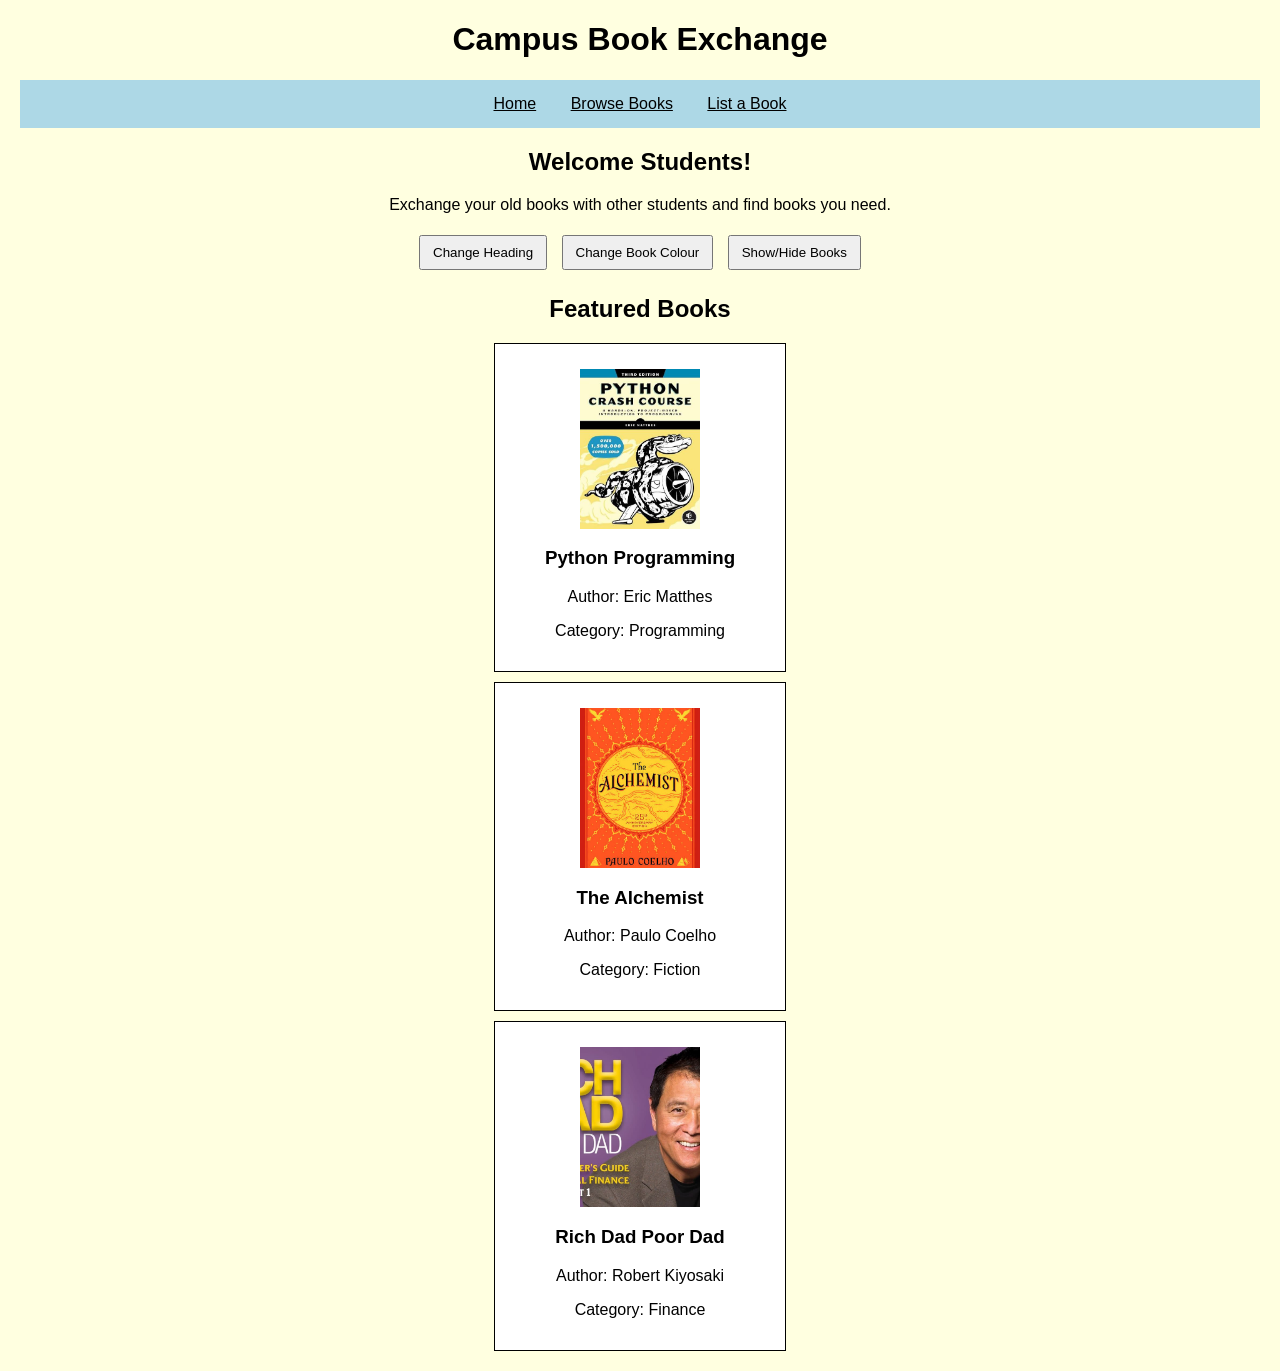
<file: index.html>
<!DOCTYPE html>
<html>
<head>
    <link rel="stylesheet" href="style.css">
    <script src="script.js" defer></script>
    <title>Campus Book Exchange</title>

</head>

<body>

    <h1 id="heading">Campus Book Exchange</h1>

    <nav>
        <a href="index.html">Home</a>
        <a href="browse-books.html">Browse Books</a>
        <a href="list-books.html">List a Book</a>
    </nav>

    <h2>Welcome Students!</h2>

    <p>
        Exchange your old books with other students
        and find books you need.
    </p>

    <button onclick="changeHeading()">Change Heading</button>
    <button onclick="changeColor()">Change Book Colour</button>
    <button onclick="toggleBooks()">Show/Hide Books</button>

    <h2>Featured Books</h2>

    <div id="books">

        <div class="book" id="book1">
            <img src="images/python.jpg" alt="Python Programming book cover" class="book-image">
            <h3>Python Programming</h3>
            <p>Author: Eric Matthes</p>
            <p>Category: Programming</p>
        </div>

        <div class="book" id="book2">
            <img src="images/alchemist.jpg" alt="The Alchemist book cover" class="book-image">
            <h3>The Alchemist</h3>
            <p>Author: Paulo Coelho</p>
            <p>Category: Fiction</p>
        </div>

        <div class="book" id="book3">
            <img src="images/richdad.jpg" alt="Rich Dad Poor Dad book cover" class="book-image">
            <h3>Rich Dad Poor Dad</h3>
            <p>Author: Robert Kiyosaki</p>
            <p>Category: Finance</p>
        </div>

    </div>

</body>
</html>
</file>
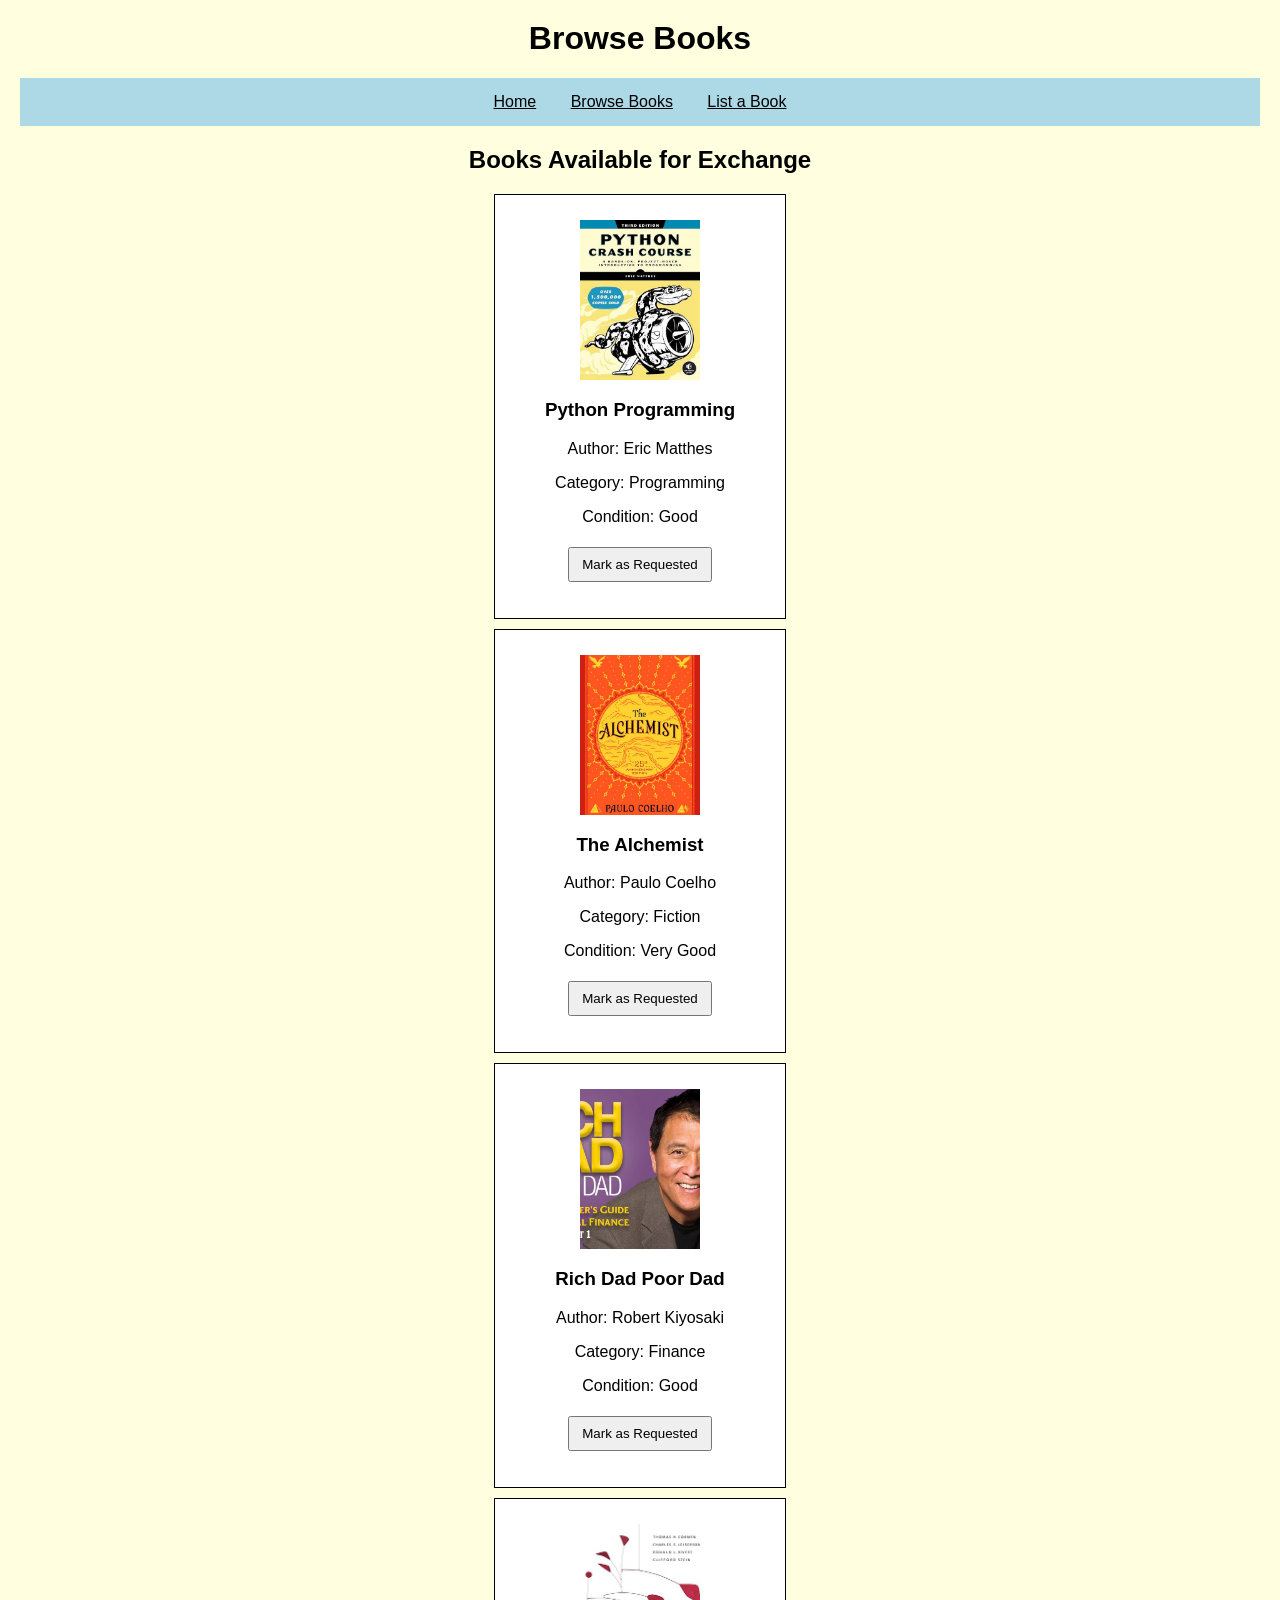
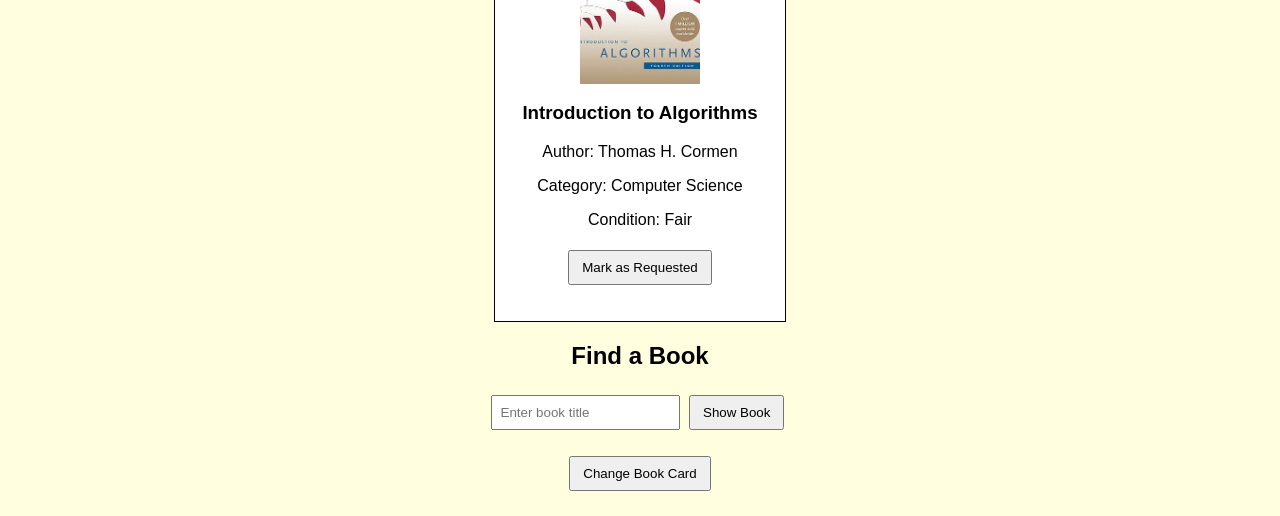
<file: browse-books.html>
<html lang="en">
<head>
    <meta charset="UTF-8">
    <meta name="viewport" content="width=device-width, initial-scale=1.0">
    <title>Browse Books</title>
    <link rel="stylesheet" href="style.css">
    <script src="script.js" defer></script>
</head>
<body>
     <h1>Browse Books</h1>
    <nav>
        <a href="index.html">Home</a>
        <a href="browse-books.html">Browse Books</a>
        <a href="list-books.html">List a Book</a>
    </nav>

     <h2>Books Available for Exchange</h2>

      <div class="book" id="browseBook1">
        <img src="images/python.jpg" alt="Python Programming book cover" class="book-image">
        <h3>Python Programming</h3>
        <p>Author: Eric Matthes</p>
        <p>Category: Programming</p>
        <p>Condition: Good</p>
        <button onclick="requestBook(this)">Mark as Requested</button>
        <p class="message"></p>
    </div>

    <div class="book" id="browseBook2">
        <img src="images/alchemist.jpg" alt="The Alchemist book cover" class="book-image">
        <h3>The Alchemist</h3>
        <p>Author: Paulo Coelho</p>
        <p>Category: Fiction</p>
        <p>Condition: Very Good</p>
        <button onclick="requestBook(this)">Mark as Requested</button>
        <p class="message"></p>
    </div>

    <div class="book" id="browseBook3">
        <img src="images/richdad.jpg" alt="Rich Dad Poor Dad book cover" class="book-image">
        <h3>Rich Dad Poor Dad</h3>
        <p>Author: Robert Kiyosaki</p>
        <p>Category: Finance</p>
        <p>Condition: Good</p>
        <button onclick="requestBook(this)">Mark as Requested</button>
        <p class="message"></p>
    </div>

    <div class="book" id="browseBook4">
        <img src="images/algorithms.jpg" alt="Introduction to Algorithms book cover" class="book-image">
        <h3>Introduction to Algorithms</h3>
        <p>Author: Thomas H. Cormen</p>
        <p>Category: Computer Science</p>
        <p>Condition: Fair</p>
        <button onclick="requestBook(this)">Mark as Requested</button>
        <p class="message"></p>
    </div>

    <h2>Find a Book</h2>
    <input type="text" id="bookTitle" placeholder="Enter book title">
    <button onclick="showBook()">Show Book</button>
    <p id="bookResult"></p>

    <button onclick="changeBrowseColor()">Change Book Card</button>
</body>
</html>
</file>
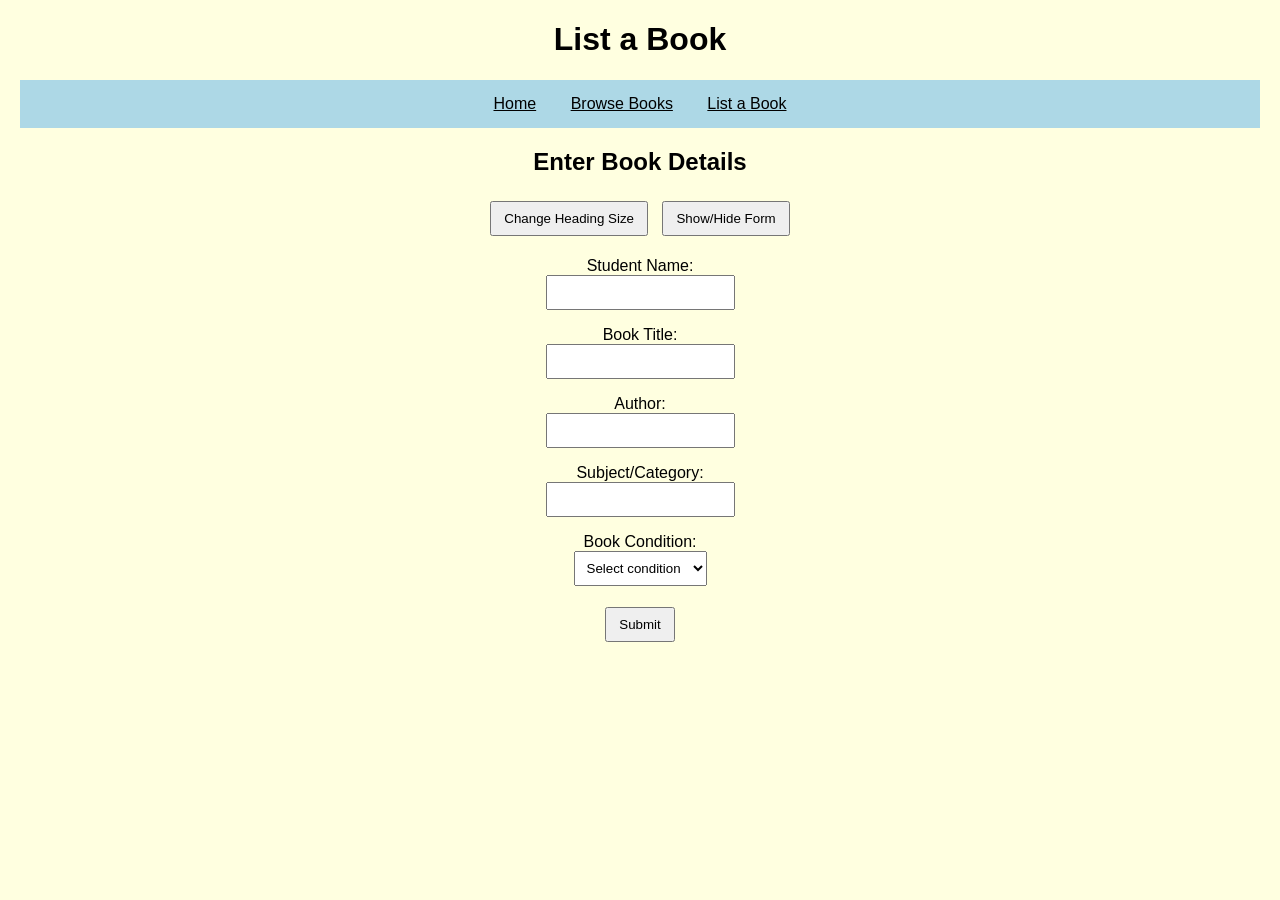
<file: list-books.html>
<!DOCTYPE html>
<html>
<head>
    <title>List a Book</title>
    <link rel="stylesheet" href="style.css">
    <script src="script.js" defer></script>
</head>
<body>
    <h1>List a Book</h1>
    <nav>
        <a href="index.html">Home</a>
        <a href="browse-books.html">Browse Books</a>
        <a href="list-books.html">List a Book</a>
    </nav>

    <h2 id="formHeading">Enter Book Details</h2>

    <button onclick="changeFormHeading()">Change Heading Size</button>
    <button onclick="toggleForm()">Show/Hide Form</button>

    <form id="bookForm" onsubmit="submitBook(event)">
        <p>
            <label>Student Name:</label><br>
            <input type="text" id="studentName">
        </p>
        <p>
            <label>Book Title:</label><br>
            <input type="text" id="newBookTitle">
        </p>
        <p>
            <label>Author:</label><br>
            <input type="text" id="author">
        </p>
        <p>
            <label>Subject/Category:</label><br>
            <input type="text" id="category">
        </p>
        <p>
            <label>Book Condition:</label><br>
            <select id="condition">
                <option value="">Select condition</option>
                <option>Like New</option>
                <option>Very Good</option>
                <option>Good</option>
                <option>Fair</option>
            </select>
        </p>
        <button type="submit">Submit</button>
    </form>

    <p id="formMessage"></p>
</body>
</html>
</file>
<file: style.css>
body {
    font-family: Arial, sans-serif;
    background-color: lightyellow;
    text-align: center;
    margin: 20px;
}

nav {
    background-color: lightblue;
    padding: 15px;
    margin-bottom: 20px;
}

nav a {
    margin: 15px;
    color: black;
}

.book {
    background-color: white;
    border: 1px solid black;
    padding: 15px;
    margin: 10px auto;
    width: 260px;
}

button {
    padding: 8px 12px;
    margin: 5px;
    cursor: pointer;
}

input, select {
    padding: 8px;
}

.hidden {
    display: none;
}

.message {
    color: green;
}

.book-image {
    width: 120px;
    height: 160px;
    object-fit: cover;
    display: block;
    margin: 10px auto;
}
</file>
